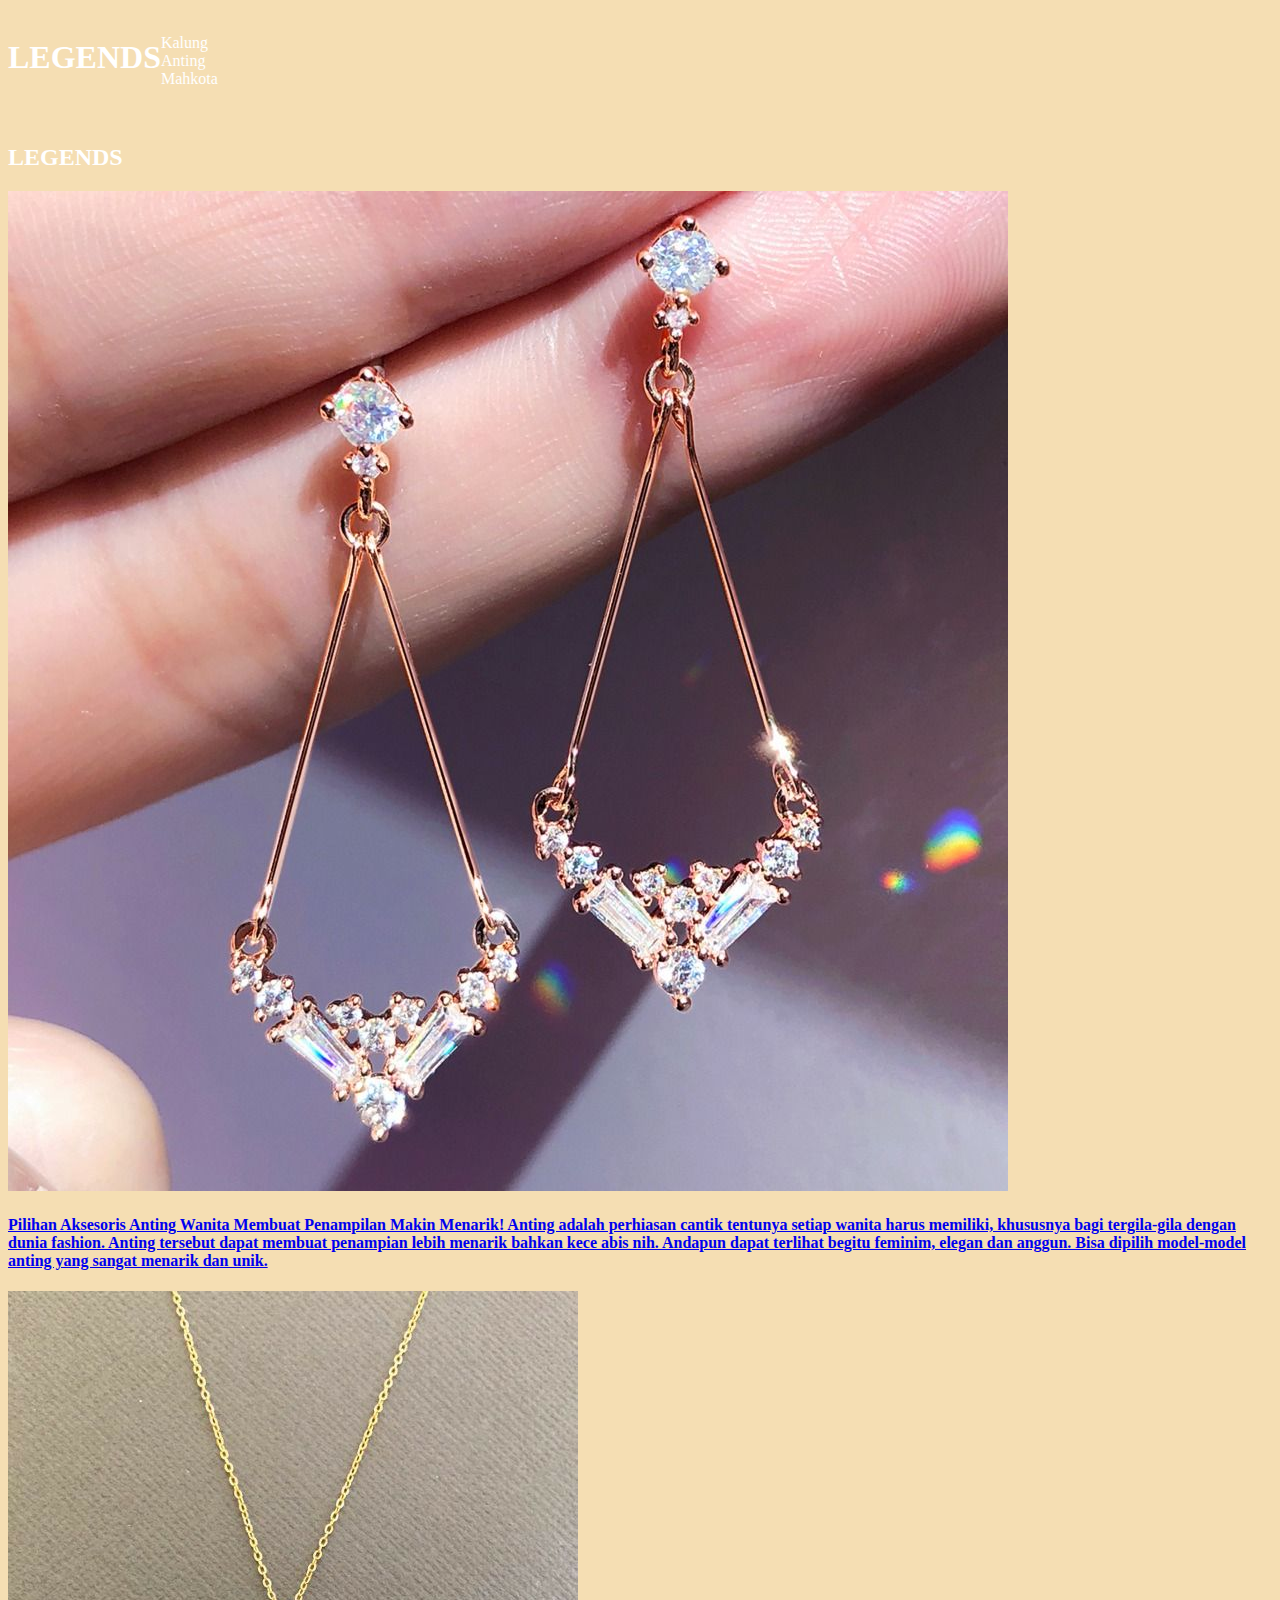
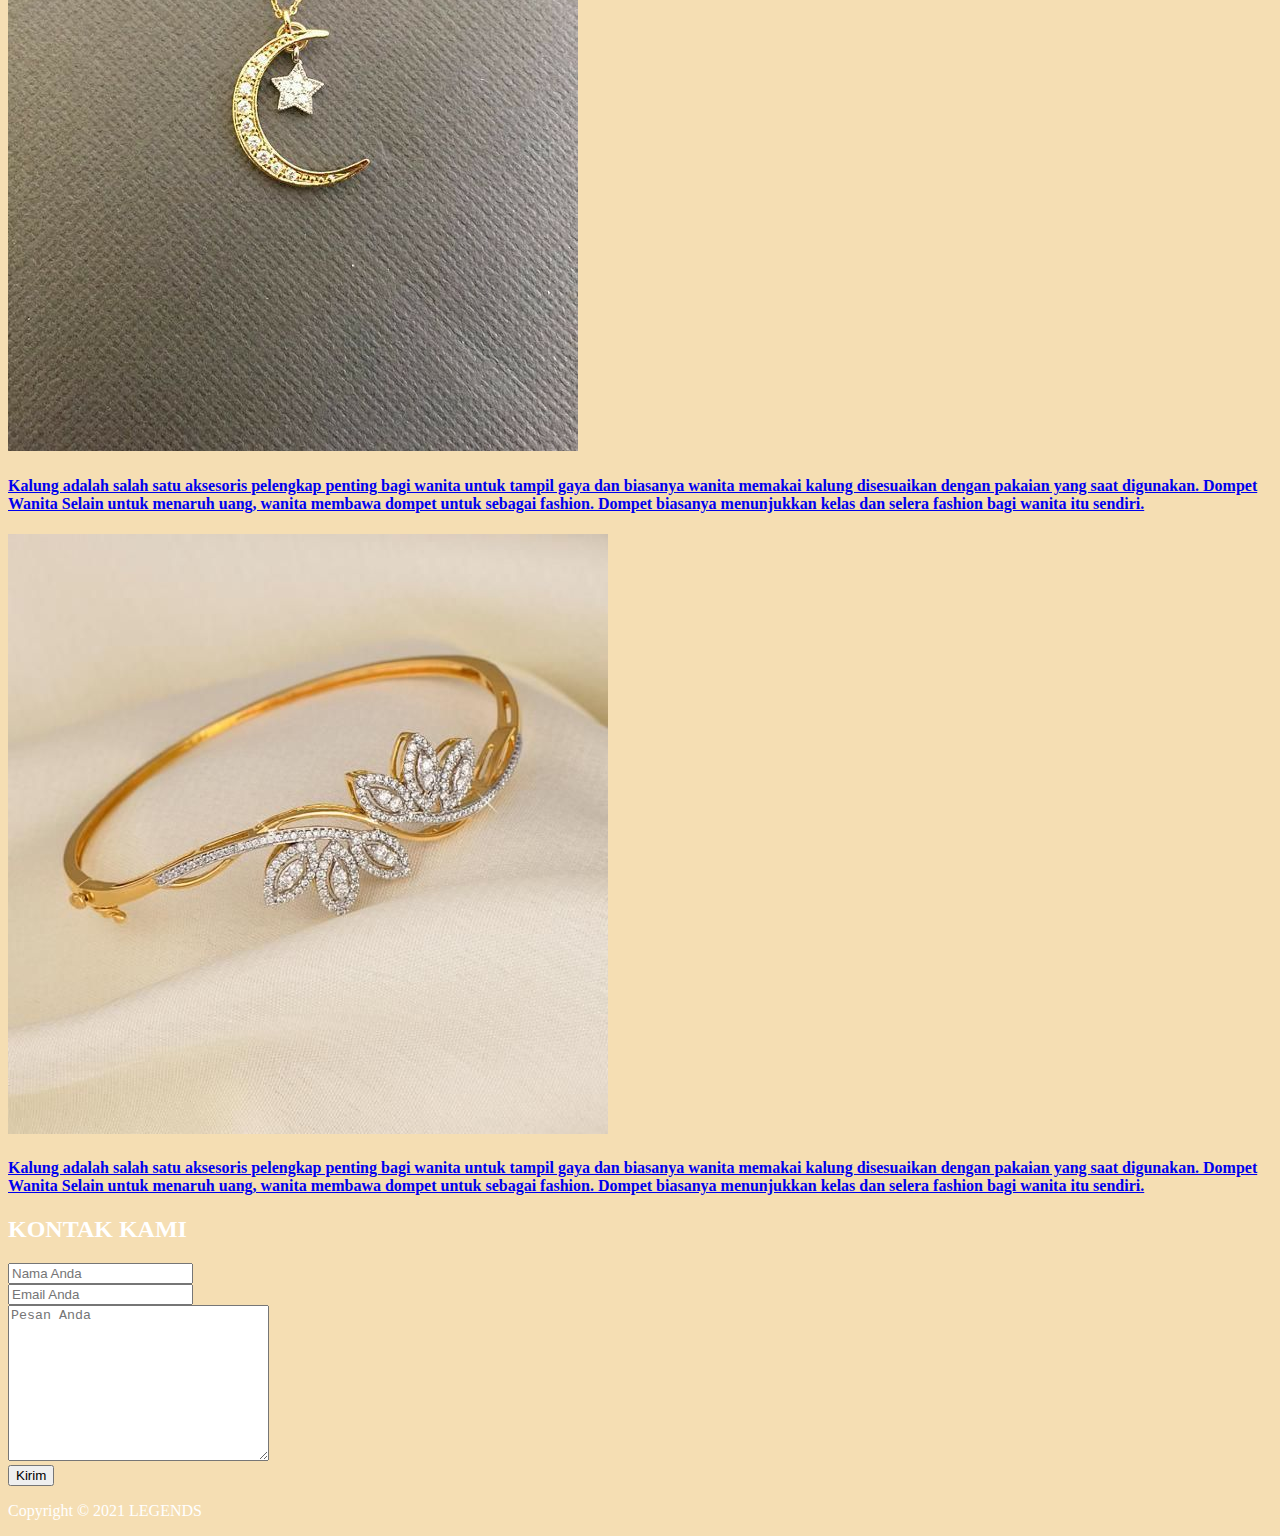
<file: web.html>
<!DOCTYPE html>
<html lang="en">
<head>
    <meta charset="UTF-8">
    <meta http-equiv="X-UA-Compatible" content="IE=edge">
    <meta name="viewport" content="width=device-width, initial-scale=1.0">
    <link rel="stylesheet" href="css/web.css">
    <title>LEGENDS</title>
</head>
<body>
    <!-- Header -->
    <header>
        <H1>LEGENDS</H1>
        <ul>
            <li>Kalung</li>
            <li>Anting</li>
            <li>Mahkota</li>
        </ul>
    </header>

<main>
    <!-- bagian pengenalan -->
    <div class="kami" id="kami">
        <h2 class="section-title">LEGENDS</h2>
        <div class="wrapper">
            <div class="anting-card">
                <a href="anting.html" target="_blank">
                    <img src="css/img/anting/패션 악세사리 쇼핑몰, 귀걸이, 목걸이, 반지, 이어커프, 팔찌 등 판매_.jfif" alt="Anting" title="Anting">
                    <h4 class="anting-title">Pilihan Aksesoris Anting Wanita Membuat Penampilan Makin Menarik! Anting adalah perhiasan cantik tentunya setiap wanita harus memiliki, khususnya bagi tergila-gila dengan dunia fashion. Anting tersebut dapat membuat penampian lebih menarik bahkan kece abis nih. Andapun dapat terlihat begitu feminim, elegan dan anggun. Bisa dipilih model-model anting yang sangat menarik dan unik.</h4>
                    </a>
            </div>

            <div class="anting-card">
                <a href="kalung.html" target="_blank">
                    <img src="css/kalung/𝐁&𝐃 × CHANJIN.jfif" alt="Kalung" title="Kalung">
                    <h4 class="kalung-title">Kalung adalah salah satu aksesoris pelengkap penting bagi wanita untuk tampil gaya dan biasanya wanita memakai kalung disesuaikan dengan pakaian yang saat digunakan. Dompet Wanita Selain untuk menaruh uang, wanita membawa dompet untuk sebagai fashion. Dompet biasanya menunjukkan kelas dan selera fashion bagi wanita itu sendiri.
                    </h4></a>
            </div>

            <div class="anting-card">
                <a href="anting.html"target="_blank">
                    <img src="css/cincin/Maharashtrian Bridal Jewellery  _ Traditional Gold Ornaments.jfif" alt="Cincin" title="Cincin">
                    <h4 class="cincin-title">Kalung adalah salah satu aksesoris pelengkap penting bagi wanita untuk tampil gaya dan biasanya wanita memakai kalung disesuaikan dengan pakaian yang saat digunakan. Dompet Wanita Selain untuk menaruh uang, wanita membawa dompet untuk sebagai fashion. Dompet biasanya menunjukkan kelas dan selera fashion bagi wanita itu sendiri.</h4></a>
            </div>
        </div>
     </section>
</main>

<!-- Section Kontak Saya -->
<section class="kontak" id="kontak">
    <h2 class="section-title">KONTAK KAMI</h2>
    <form class="kontak-box">
        <div class="kontak-name wrapper">
            <i class="fas fa-pencil-alt"></i>
            <input type="text" name="nama pengontak" placeholder="Nama Anda">
        </div>
        <div class="kontak-email wrapper">
            <i class="fas fa-envelope"></i>
            <input type="text" name="email pengontak" placeholder="Email Anda">
        </div>
        <div class="kontak-pesan wrapper">
            <i class="fas fa-pencil-alt"></i>
            <textarea name="pesan pengontak" cols="30" rows="10" placeholder="Pesan Anda"></textarea>
        </div>
        <button type="submit" class="btn-kontak" onclick="kirimPesan()">
            <i class="fas fa-envelope"></i>
            Kirim
        </button>
    </form>
</section>
</main>
<!-- FOOTER-->
<footer>
    <p>Copyright © 2021 LEGENDS </p>
</footer>

</body>
</html>
</file>
<file: css/web.css>
body {
    background:wheat;
    color: white;
}

ul {
    list-style: none;
}
header {
    padding-top: 10px;
    padding-bottom: 20px;
    padding-right: 100px;
}

header h1 {
    float: left;
}
</file>
